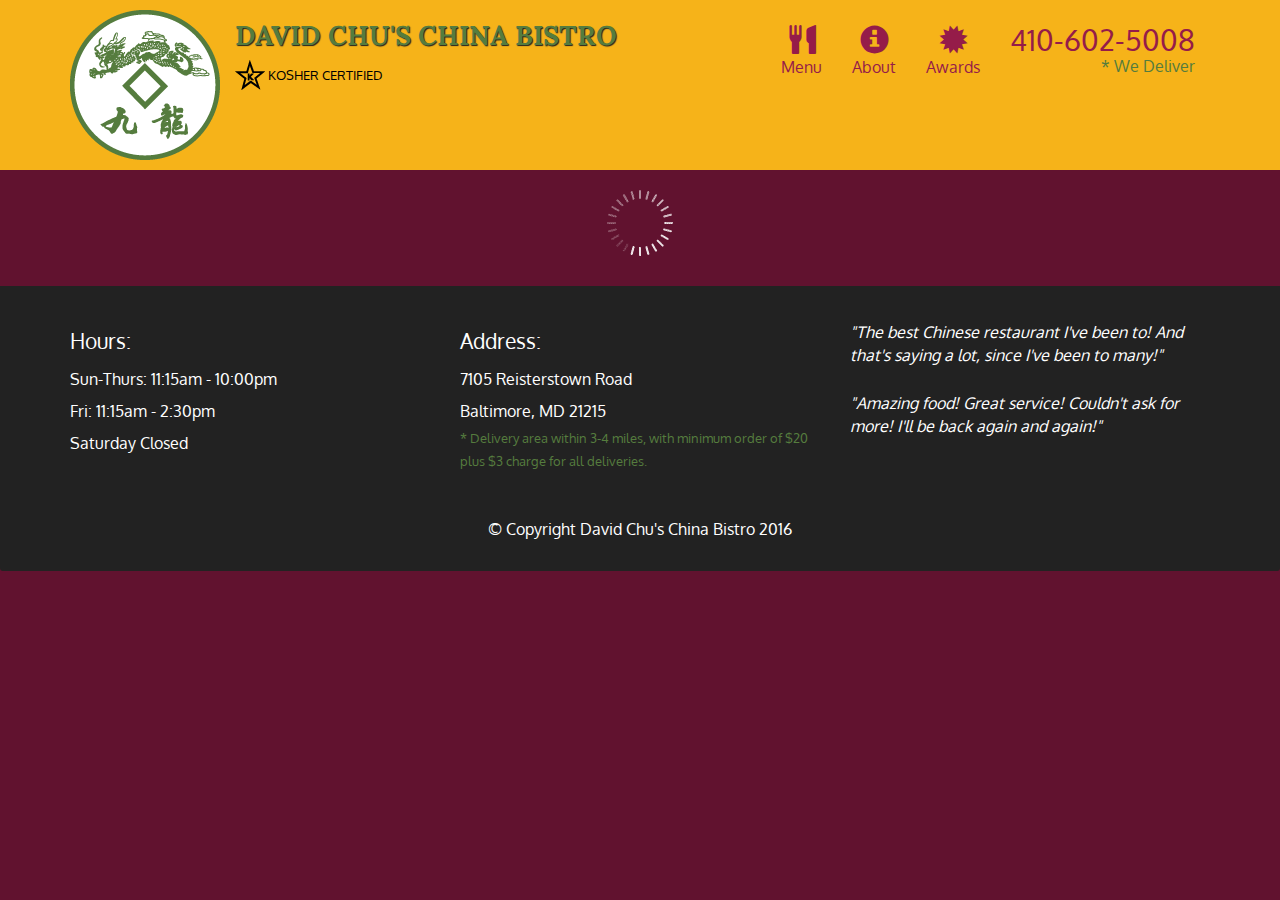
<file: index.html>
<!doctype html>
<html lang="en">
  <head>
    <meta charset="utf-8">
    <meta http-equiv="X-UA-Compatible" content="IE=edge">
    <meta name="viewport" content="width=device-width, initial-scale=1">
    <title>David Chu's China Bistro</title>
    <link rel="stylesheet" href="css/bootstrap.min.css">
    <link rel="stylesheet" href="css/styles.css">
    <link href='https://fonts.googleapis.com/css?family=Oxygen:400,300,700' rel='stylesheet' type='text/css'>
    <link href='https://fonts.googleapis.com/css?family=Lora' rel='stylesheet' type='text/css'>
  </head>
<body>
  <header>
    <nav id="header-nav" class="navbar navbar-default">
      <div class="container">
        <div class="navbar-header">
          <a href="index.html" class="pull-left visible-md visible-lg">
            <div id="logo-img" alt="Logo image"></div>
          </a>

          <div class="navbar-brand">
            <a href="index.html"><h1>David Chu's China Bistro</h1></a>
            <p>
              <img src="images/star-k-logo.png" alt="Kosher certification">
              <span>Kosher Certified</span>
            </p>
          </div>

          <button id="navbarToggle" type="button" class="navbar-toggle collapsed" data-toggle="collapse" data-target="#collapsable-nav" aria-expanded="false">
            <span class="sr-only">Toggle navigation</span>
            <span class="icon-bar"></span>
            <span class="icon-bar"></span>
            <span class="icon-bar"></span>
          </button>
        </div>
        
        <div id="collapsable-nav" class="collapse navbar-collapse">
           <ul id="nav-list" class="nav navbar-nav navbar-right">
            <li id="navHomeButton" class="visible-xs active">
              <a href="index.html">
                <span class="glyphicon glyphicon-home"></span> Home</a>
            </li>
            <li id="navMenuButton">
              <a href="#" onclick="$dc.loadMenuCategories();">
                <span class="glyphicon glyphicon-cutlery"></span><br class="hidden-xs"> Menu</a>
            </li>
            <li>
              <a href="#">
                <span class="glyphicon glyphicon-info-sign"></span><br class="hidden-xs"> About</a>
            </li>
            <li>
              <a href="#">
                <span class="glyphicon glyphicon-certificate"></span><br class="hidden-xs"> Awards</a>
            </li>
            <li id="phone" class="hidden-xs">
              <a href="tel:410-602-5008">
                <span>410-602-5008</span></a><div>* We Deliver</div>
            </li>
          </ul><!-- #nav-list -->
        </div><!-- .collapse .navbar-collapse -->
      </div><!-- .container -->
    </nav><!-- #header-nav -->
  </header>

  <div id="call-btn" class="visible-xs">
    <a class="btn" href="tel:410-602-5008">
    <span class="glyphicon glyphicon-earphone"></span>
    410-602-5008
    </a>
  </div>
  <div id="xs-deliver" class="text-center visible-xs">* We Deliver</div>

  <div id="main-content" class="container"></div>

  <footer class="panel-footer">
    <div class="container">
      <div class="row">
        <section id="hours" class="col-sm-4">
          <span>Hours:</span><br>
          Sun-Thurs: 11:15am - 10:00pm<br>
          Fri: 11:15am - 2:30pm<br>
          Saturday Closed
          <hr class="visible-xs">
        </section>
        <section id="address" class="col-sm-4">
          <span>Address:</span><br>
          7105 Reisterstown Road<br>
          Baltimore, MD 21215
          <p>* Delivery area within 3-4 miles, with minimum order of $20 plus $3 charge for all deliveries.</p>
          <hr class="visible-xs">
        </section>
        <section id="testimonials" class="col-sm-4">
          <p>"The best Chinese restaurant I've been to! And that's saying a lot, since I've been to many!"</p>
          <p>"Amazing food! Great service! Couldn't ask for more! I'll be back again and again!"</p>
        </section>
      </div>
      <div class="text-center">&copy; Copyright David Chu's China Bistro 2016</div>
    </div>
  </footer>

  <!-- jQuery (Bootstrap JS plugins depend on it) -->
  <script src="js/jquery-2.1.4.min.js"></script>
  <script src="js/bootstrap.min.js"></script>
  <script src="js/ajax-utils.js"></script>
  <script src="js/script.js"></script>
</body>
</html>
</file>
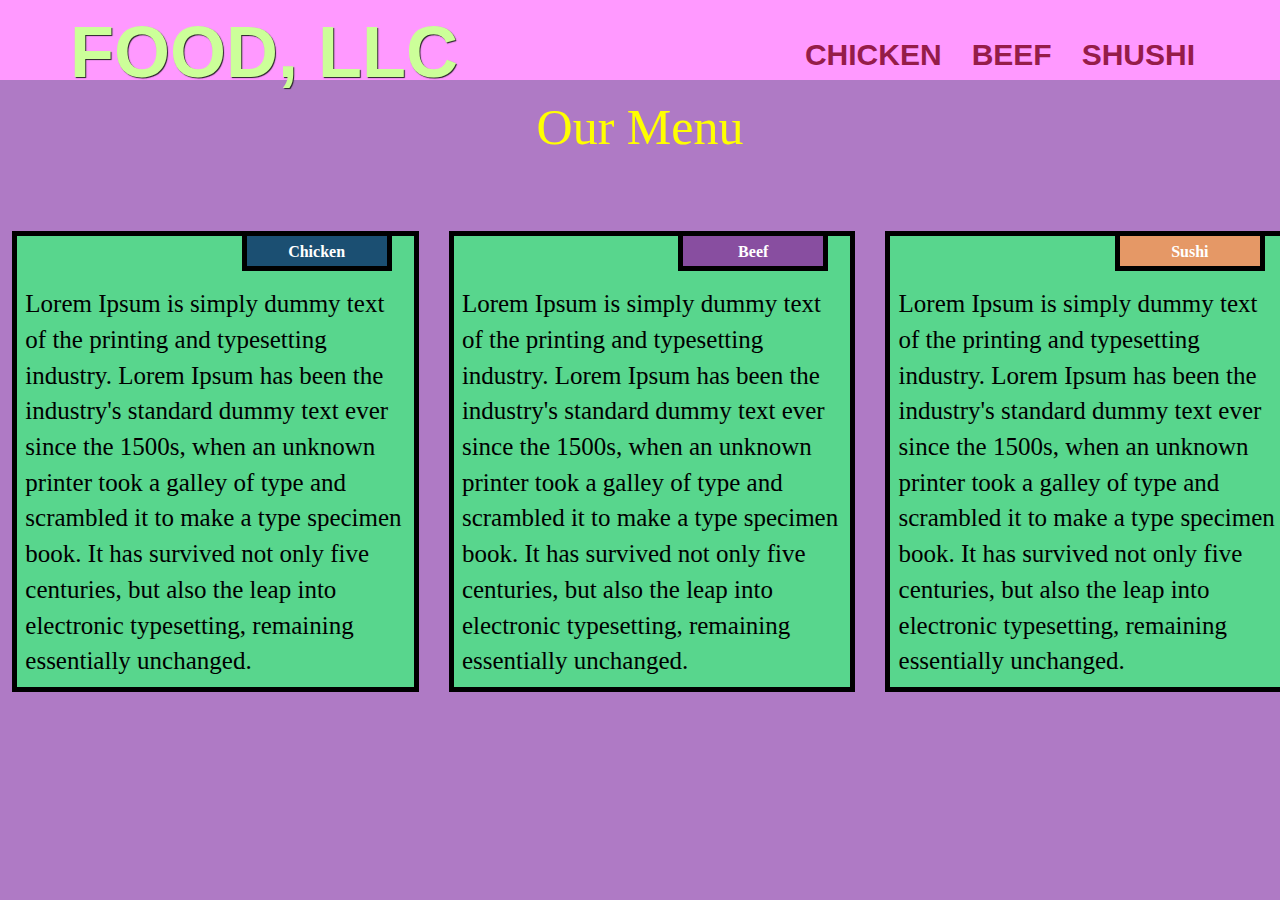
<file: Module 3 Assignment/index.html>
<!doctype html>
<html lang="en">
  <head>
    <meta charset="utf-8">
    <meta http-equiv="X-UA-Compatible" content="IE=edge">
    <meta name="viewport" content="width=device-width, initial-scale=1">
    <title>Assignment 3</title>
    <link rel="stylesheet" href="css/bootstrap.min.css">
    <link rel="stylesheet" href="css/styles.css">
  </head>
<body>
  <header>
    <nav id="header-nav" class="navbar navbar-default">
      <div class="container">
        <div class="navbar-header">
          <a href="index.html" class="pull-left visible-lg visible-md visible-sm">
          </a>
          <div class="navbar-brand">
            <a href="index.html"><h1>Food, LLC</h1></a>
          </div>
          <button type="button" class="navbar-toggle collapsed" data-toggle="collapse" data-target="#collapsable-nav" aria-expanded="false">
            <span class="sr-only">Toggle navigation</span>
            <span class="icon-bar"></span>
            <span class="icon-bar"></span>
            <span class="icon-bar"></span>
          </button>
        </div>
        <div id="collapsable-nav" class="collapse navbar-collapse">
           <ul id="nav-list" class="nav navbar-nav navbar-right">
            <li class="afif">
              <a href="menu-categories.html">
                <span class="glyphicon"></span><br class="hidden-xs"> Chicken</a>
            </li>
            <li class="afif">
              <a href="#">
                <span class="glyphicon"></span><br class="hidden-xs"> Beef</a>
            </li>
            <li class="afif">
              <a href="#">
                <span class="glyphicon"></span><br class="hidden-xs"> Shushi</a>
            </li>
          </ul>
        </div>
      </div>
    </nav>
  </header>
<h1>Our Menu</h1>
<div class="row">
  <div class="col-lg-4 col-md-6 col-sm-12">
    <div class="content">
    <p class="game ridita">Chicken</p>
    <p class="card">Lorem Ipsum is simply dummy text of the printing and typesetting industry. Lorem Ipsum has been the industry's standard dummy text ever since the 1500s, when an unknown printer took a galley of type and scrambled it to make a type specimen book. It has survived not only five centuries, but also the leap into electronic typesetting, remaining essentially unchanged. </p></div>
     </div>
  <div class="col-lg-4 col-md-6 col-sm-12">
    <div class="content">
    <p class="game pamon"> Beef</p>
    <p class="card">Lorem Ipsum is simply dummy text of the printing and typesetting industry. Lorem Ipsum has been the industry's standard dummy text ever since the 1500s, when an unknown printer took a galley of type and scrambled it to make a type specimen book. It has survived not only five centuries, but also the leap into electronic typesetting, remaining essentially unchanged. </p></div>
  </div>
  <div class="col-lg-4 col-md-6 col-sm-12">
    <div class="content">
    <p class="game sudipa"> Sushi</p>
    <p class="card">Lorem Ipsum is simply dummy text of the printing and typesetting industry. Lorem Ipsum has been the industry's standard dummy text ever since the 1500s, when an unknown printer took a galley of type and scrambled it to make a type specimen book. It has survived not only five centuries, but also the leap into electronic typesetting, remaining essentially unchanged. </p></div>
</div>
  <script src="js/jquery-2.1.4.min.js"></script>
  <script src="js/bootstrap.min.js"></script>
  <script src="js/script.js"></script>
</body>
</html>
</file>
<file: css/styles.css>
body {
  font-size: 16px;
  color: #fff;
  background-color: #61122f;
  font-family: 'Oxygen', sans-serif;
}

/** HEADER **/
#header-nav {
  background-color: #f6b319;
  border-radius: 0;
  border: 0;
}

#logo-img {
  background: url('../images/restaurant-logo_large.png') no-repeat;
  width: 150px;
  height: 150px;
  margin: 10px 15px 10px 0;
}

.navbar-brand {
  padding-top: 25px;
}
.navbar-brand h1 { /* Restaurant name */
  font-family: 'Lora', serif;
  color: #557c3e;
  font-size: 1.5em;
  text-transform: uppercase;
  font-weight: bold;
  text-shadow: 1px 1px 1px #222;
  margin-top: 0;
  margin-bottom: 0;
  line-height: .75;
}
.navbar-brand a:hover, .navbar-brand a:focus {
  text-decoration: none;
}
.navbar-brand p { /* Kosher cert */
  color: #000;
  text-transform: uppercase;
  font-size: .7em;
  margin-top: 15px;
}
.navbar-brand p span { /* Star-K */
  vertical-align: middle;
}

#nav-list {
  margin-top: 10px;
}
#nav-list a {
  color: #951C49;
  text-align: center;
}
#nav-list a:hover {
  background: #E7E7E7;
}
#nav-list a span {
  font-size: 1.8em;
}

#phone {
  margin-top: 5px;
}
#phone a { /* Phone number */
  text-align: right;
  padding-bottom: 0;
}
#phone div { /* We Deliver */
  color: #557c3e;
  text-align: right;
  padding-right: 15px;
}

.navbar-header button.navbar-toggle, .navbar-header .icon-bar {
  border: 1px solid #61122f;
}
.navbar-header button.navbar-toggle {
  clear: both;
  margin-top: -30px;
}
/* END HEADER */

/* FOOTER */
.panel-footer {
  margin-top: 30px;
  padding-top: 35px;
  padding-bottom: 30px;
  background-color: #222;
  border-top: 0;
}
.panel-footer div.row {
  margin-bottom: 35px;
}
#hours, #address {
  line-height: 2;
}
#hours > span, #address > span {
  font-size: 1.3em;
}
#address p {
  color: #557c3e;
  font-size: .8em;
  line-height: 1.8;
}
#testimonials {
  font-style: italic;
}
#testimonials p:nth-child(2) {
  margin-top: 25px;
}
/* END FOOTER */



/* HOME PAGE */
.container .jumbotron {
  box-shadow: 0 0 50px #3F0C1F;
  border: 2px solid #3F0C1F;
}

#menu-tile, #specials-tile, #map-tile {
  height: 250px;
  width: 100%;
  margin-bottom: 15px;
  position: relative;
  border: 2px solid #3F0C1F;
  overflow: hidden;
}
#menu-tile:hover, #specials-tile:hover, #map-tile:hover {
  box-shadow: 0 1px 5px 1px #cccccc;
}
#menu-tile {
  background: url('../images/menu-tile.jpg') no-repeat;
  background-position: center;
}
#specials-tile {
  background: url('../images/specials-tile.jpg') no-repeat;
  background-position: center;
}
#menu-tile span, #specials-tile span, #map-tile span {
  position: absolute;
  bottom: 0;
  right: 0;
  width: 100%;
  text-align: center;
  font-size: 1.6em;
  text-transform: uppercase;
  background-color: #000;
  color: #fff;
  opacity: .8;
}
/* END HOME PAGE */

/* MENU CATEGORIES PAGE */
.category-tile { 
  position: relative;
  border: 2px solid #3F0C1F;
  overflow: hidden;
  width: 200px;
  height: 200px;
  margin: 0 auto 15px;
}
.category-tile span {
  position: absolute;
  bottom: 0;
  right: 0;
  width: 100%;
  text-align: center;
  font-size: 1.2em;
  text-transform: uppercase;
  background-color: #000;
  color: #fff;
  opacity: .8;
}
.category-tile:hover {
  box-shadow: 0 1px 5px 1px #cccccc;
}

#menu-categories-title + div {
  margin-bottom: 50px;
}
/* END MENU CATEGORIES PAGE */

/* SINGLE CATEGORY PAGE */
.menu-item-tile {
  margin-bottom: 25px;
}
.menu-item-tile hr {
  width: 80%;
}
.menu-item-tile .menu-item-price {
  font-size: 1.1em;
  text-align: right;
  margin-top: -15px;
  margin-right: -15px;
}
.menu-item-tile .menu-item-price span {
  font-size: .6em;
}
.menu-item-photo {
  position: relative;
  border: 2px solid #3F0C1F; 
  overflow: hidden;
  padding: 0;
  margin-right: -15px;
  margin-left: auto;
  margin-bottom: 20px;
  max-width: 250px;
}
.menu-item-photo div {
  position: absolute;
  bottom: 0;
  right: 0;
  width: 80px;
  background-color: #557c3e;
  text-align: center;
}
.menu-item-description {
  padding-right: 30px;
}
h3.menu-item-title {
  margin: 0 0 10px;
}
.menu-item-details {
  font-size: .9em;
  font-style: italic;
}
/* END SINGLE CATEGORY PAGE */


/********** Large devices only **********/
@media (min-width: 1200px) {
  .container .jumbotron {
    background: url('../images/jumbotron_1200.jpg') no-repeat;
    height: 675px;
  }
}

/********** Medium devices only **********/
@media (min-width: 992px) and (max-width: 1199px) {
  /* Header */
  #logo-img {
    background: url('../images/restaurant-logo_medium.png') no-repeat;
    width: 100px;
    height: 100px;
    margin: 5px 5px 5px 0;
  }
  /* End Header */

  /* Home Page */
  .container .jumbotron {
    background: url('../images/jumbotron_992.jpg') no-repeat;
    height: 558px;
  }
  /* End Home Page */
}

/********** Small devices only **********/
@media (min-width: 768px) and (max-width: 991px) {
  /* Home Page */
  .container .jumbotron {
    background: url('../images/jumbotron_768.jpg') no-repeat;
    height: 432px;
  }
  /* End Home Page */
}

/********** Extra small devices only **********/
@media (max-width: 767px) {
  /* Header */
  .navbar-brand {
    padding-top: 10px;
    height: 80px;
  }
  .navbar-brand h1 { /* Restaurant name */
    padding-top: 10px;
    font-size: 5vw; /* 1vw = 1% of viewport width */
  }
  .navbar-brand p { /* Kosher cert */
    font-size: .6em;
    margin-top: 12px;
  }
  .navbar-brand p img { /* Star-K */
    height: 20px;
  }

  #collapsable-nav a { /* Collapsed nav menu text */
    font-size: 1.2em;
  }
  #collapsable-nav a span { /* Collapsed nav menu glyph */
    font-size: 1em;
    margin-right: 5px;
  }

  #call-btn > a {
    font-size: 1.5em;
    display: block;
    margin: 0 20px;
    padding: 10px;
    border: 2px solid #fff;
    background-color: #f6b319;
    color: #951c49;
  }
  #xs-deliver {
    margin-top: 5px;
    font-size: .7em;
    letter-spacing: .1em;
    text-transform: uppercase;
  }
  /* End Header */

  /* Footer */
  .panel-footer section {
    margin-bottom: 30px;
    text-align: center;
  }
  .panel-footer section:nth-child(3) {
    margin-bottom: 0; /* margin already exists on the whole row */
  }
  .panel-footer section hr {
    width: 50%;
  }
  /* End Footer */

  /* Home Page */
  .container .jumbotron {
    margin-top: 30px;
    padding: 0;
  }
  #menu-tile, #specials-tile {
    width: 360px;
    margin: 0 auto 15px;
  }

  .menu-item-photo {
    margin-right: auto;
  }
  .menu-item-tile .menu-item-price {
    text-align: center;
  }
  .menu-item-description {
    text-align: center;;
  }
}


/********** Super extra small devices Only :-) (e.g., iPhone 4) **********/
@media (max-width: 479px) {
  /* Header */
  .navbar-brand h1 { /* Restaurant name */
    padding-top: 5px;
    font-size: 6vw;
  }
  /* End Header */
  
  /* Home page */
  #menu-tile, #specials-tile {
    width: 280px;
    margin: 0 auto 15px;
  }

  .col-xxs-12 {
    position: relative;
    min-height: 1px;
    padding-right: 15px;
    padding-left: 15px;
    float: left;
    width: 100%;
  }
}
</file>
<file: Module 3 Assignment/css/styles.css>
body {
  font-size: 16px;
  color: #fff;
  background-color: #AF7AC5;
  font-family: "Times New Roman", Times, serif;
}

#header-nav {
  background-color: #FF99FF;
  border-radius: 0;
  border: 0;
}

.navbar-brand {
  padding-top: 25px;
}

.navbar-brand h1 {
  font-family: Impact, Charcoal, sans-serif;
  color: #CCFF99;
  font-size: 4em;
  text-transform: uppercase;
  font-weight: bold;
  text-shadow: 1px 1px 1px #222;
  margin-top: 0;
  margin-bottom: 0;
  line-height: .75;
}
.afif {
  font-family: Impact, Charcoal, sans-serif;
   text-transform: uppercase;
  font-weight: bold;
  color: #FF0033;
  font-size: 30px;
}
.navbar-brand a:hover, .navbar-brand a:focus {
  text-decoration: none;
}

.navbar-brand p {
  color: #000;
  text-transform: uppercase;
  font-size: .7em;
  margin-top: 15px;
}
.navbar-brand p span {
  vertical-align: middle;
}
#nav-list {
  margin-top: 10px;
}
#nav-list a {
  color: #951C49;
  text-align: center;
}
#nav-list a:hover {
  background: #E7E7E7;
}
#nav-list a span {
  font-size: 1.8em;
}

.navbar-header button.navbar-toggle, .navbar-header .icon-bar {
  border: 1px solid #61122f;
}
.navbar-header button.navbar-toggle {
  clear: both;
  margin-top: -30px;
}
.row {
  margin-top: 5%;
  margin-bottom: 5%;
}

h1{
  margin-bottom: 15px;
  text-align: center;
  color: yellow;
  font-size: 50px;
}

.content {
  width: 100%;
  overflow: none;
}

.game {
  overflow: none;
  text-align: center;
  border: 5px solid black;
  width: 150px;
  height: 40px;
  padding: 5px;
  float: right;
  margin-right: 15px;
  margin-top: 0px;
  font-weight: bold;
  position: relative;
}

.card {
  border: 5px solid black;
  width: 100%;
  height: auto;
  margin: 3%;
  color: black;
  font-size: 25px;
  padding: 2%;
  padding-top: 50px;
  background-color: #58D68D;
}

.ridita {
  background-color: #1B4F72;
}

.pamon {
  background-color: #884EA0;
}
.sudipa {
  background-color: #E59866;
}

@media (min-width: 1200px) {
}


@media (min-width: 992px) and (max-width: 1199px) {
}


@media (max-width: 767px) {
  /* Header */
  .navbar-brand {
    padding-top: 10px;
    height: 80px;
  }
  .navbar-brand h1 {
    padding-top: 10px;
    font-size: 5vw; 
  }
  #collapsable-nav a {
    font-size: 1.2em;
  }
  #collapsable-nav a span {
    font-size: 1em;
    margin-right: 5px;
  }
}


@media (max-width: 479px) {
  .navbar-brand h1 {
    padding-top: 5px;
    font-size: 6vw;
  }
}
@media (min-width: 992px) {
  .col-lg-4{
    float: left;
    width: 33.33%;
  } 
}


@media (min-width: 768px) and (max-width: 991px) {
  .col-md-6, .col-md-12 {
    float: left;
}
  .col-md-6 {
    width: 50%;

  }
  .col-md-12 {
    margin-left: -10%px;
    width: 100%;
  }
}

@media (max-width: 767px) {
  .col-sm-12 {
    float: left;
    width: 100%;
}
</file>
